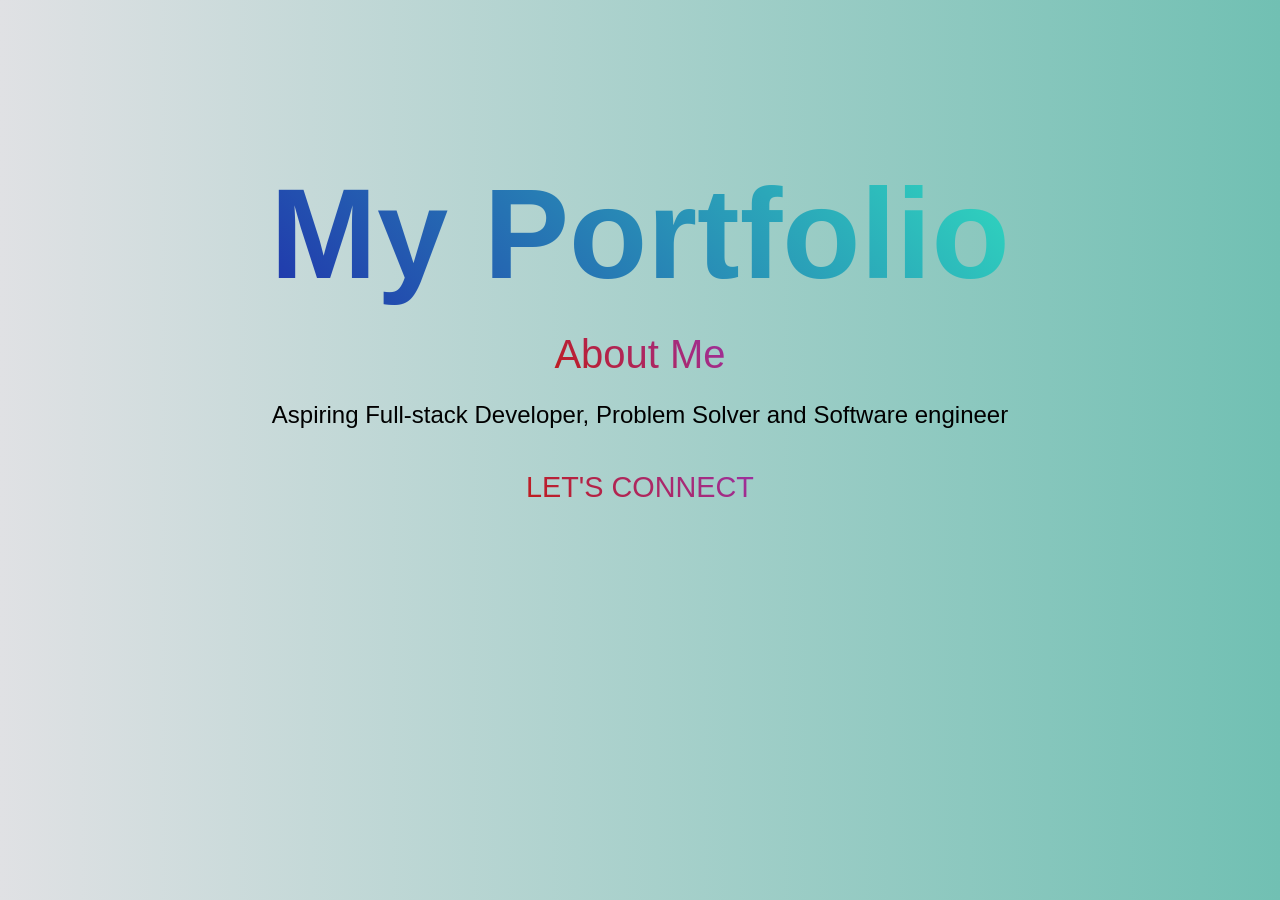
<file: index.html>
<!DOCTYPE html>
<html lang="en">

<head>
    <meta charset="UTF-8">
    <meta name="viewport" content="width=device-width, initial-scale=1.0">
    <title>MY PORTFOLIO</title>
    <link rel="stylesheet" href="style.css">
</head>

<body>
    <section class="front-view">
        <h1 class="port-text">My Portfolio</h1>
        <a href="about.html" class="about">About Me </a>
        <p class="myself">Aspiring Full-stack Developer, Problem Solver and
            Software engineer
        </p>
        <p><a href="connect.html" class="about0">LET'S CONNECT</a></p>
    </section>
</body>

</html>
</file>
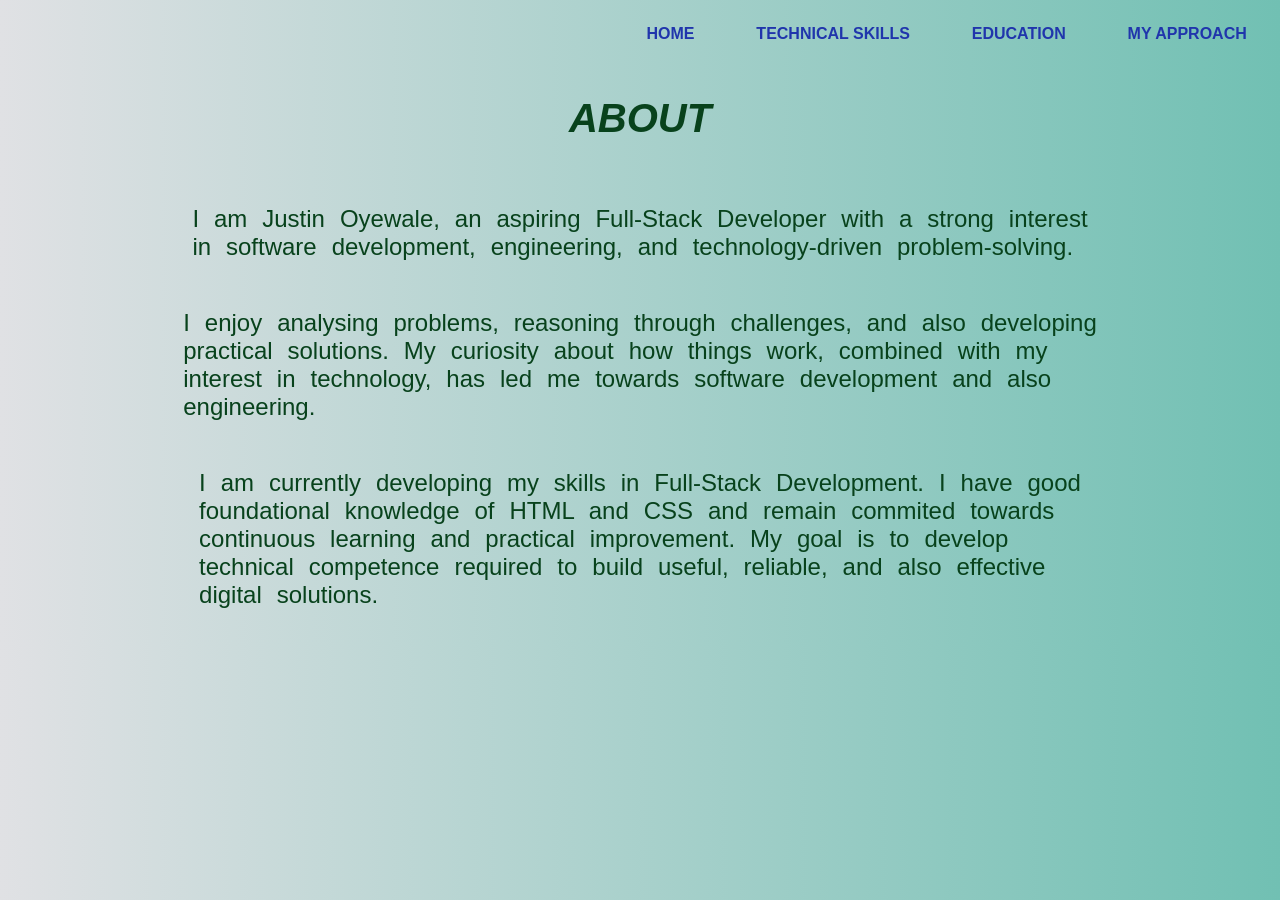
<file: about.html>
<!DOCTYPE html>
<html lang="en">

<head>
    <meta charset="UTF-8">
    <meta name="viewport" content="width=device-width, initial-scale=1.0">
    <title>MY PORTFOLIO</title>
    <link rel="stylesheet" href="style.css">
    <!-- <style>
        body {
    background: linear-gradient(90deg, #fff, rgb(0, 255, 234));
} -->
    </style>
</head>

<body>
    <nav class="second-page-top-right-bar">
        <div><a href="index.html">HOME</a></div>
        <div><a href="skills.html">TECHNICAL SKILLS</a></div>
        <div><a href="education.html">EDUCATION</a></div>
        <div><a href="my-approach.html">MY APPROACH</a></div>
    </nav>
    <section class="Body-of-contents">
        <p class="Sub-head">ABOUT</p>
        <p class="first-paragraph">
            I am Justin Oyewale, an aspiring Full-Stack Developer with a strong interest<br> in software development,
            engineering, and technology-driven problem-solving.
        </p>
        <p class="second-paragraph">
            I enjoy analysing problems, reasoning through challenges, and also developing <br>practical solutions. My
            curiosity
            about how things work, combined with my<br>  interest in technology, has led me towards software development
            and also<br> engineering.
        </p>
        <p class="third-paragraph">
            I am currently developing my skills in Full-Stack Development. I have  good <br> foundational knowledge of HTML
            and CSS
            and remain commited towards <br> continuous learning and practical improvement. My goal is to  develop <br>
            technical
            competence required to build useful, reliable, and also effective<br> digital solutions.
        </p>
    </section>

</body>

</html>
</file>
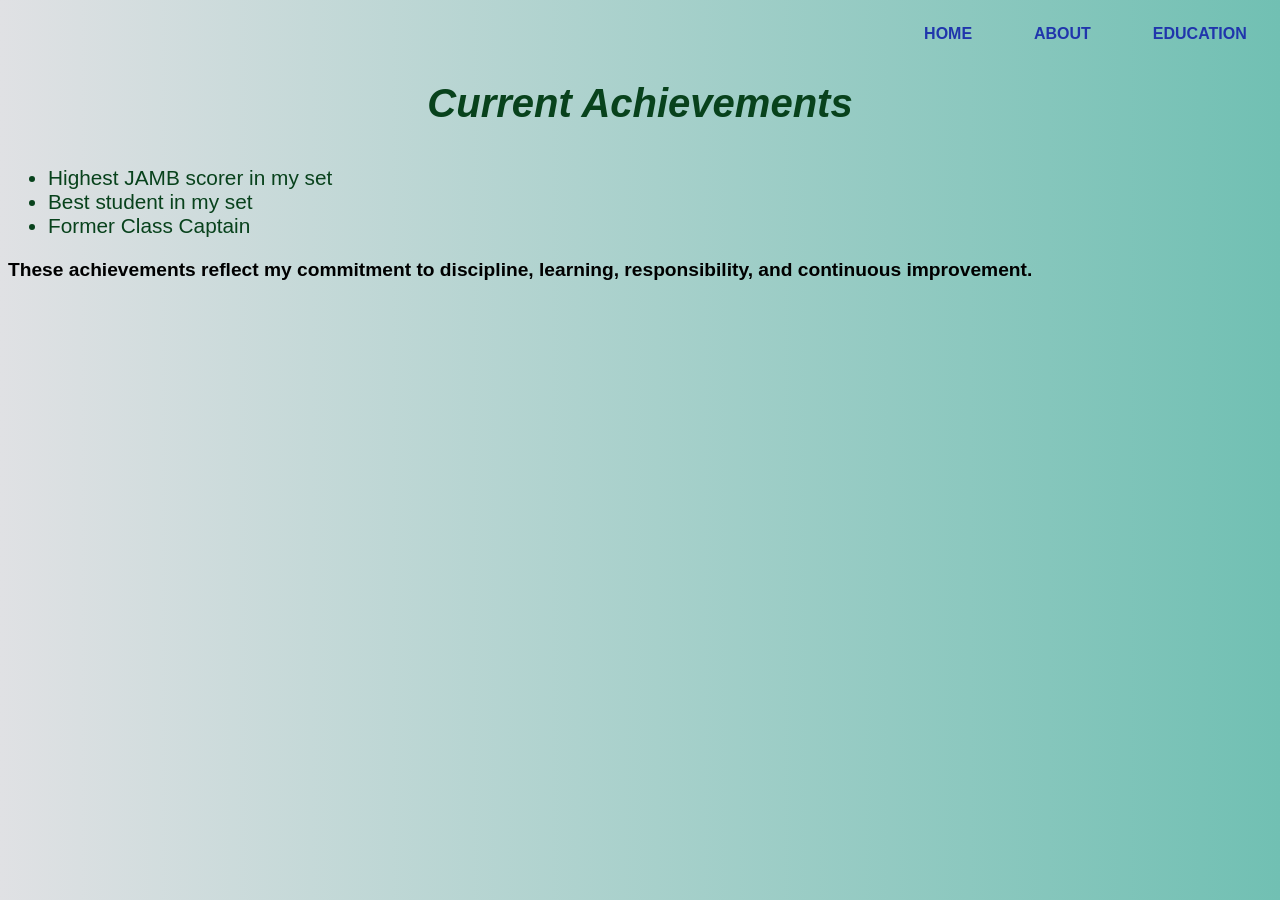
<file: achievement.html>
<!DOCTYPE html>
<html lang="en">

<head>
    <meta charset="UTF-8">
    <meta name="viewport" content="width=device-width, initial-scale=1.0">
    <title>MY PORTFOLIO</title>
    <link rel="stylesheet" href="style.css">
</head>

<body>
    <nav class="achievements-page-top-right-bar">
        <div><a href="index.html">HOME</a></div>
        <div><a href="about.html">ABOUT</a></div>
        <div><a href="education.html">EDUCATION</a></div>
    </nav>
    <p class="achievement">Current Achievements</p>
    <section class="achievement-status">
        <ul>
            <li>Highest JAMB scorer in my set</li>
            <li>Best student in my set</li>
            <li>Former Class Captain</li>
        </ul>
        <p class="achievement-info">
            These achievements reflect my commitment to discipline, learning, responsibility, and
            continuous improvement.
        </p>
    </section>
</body>

</html>
</file>
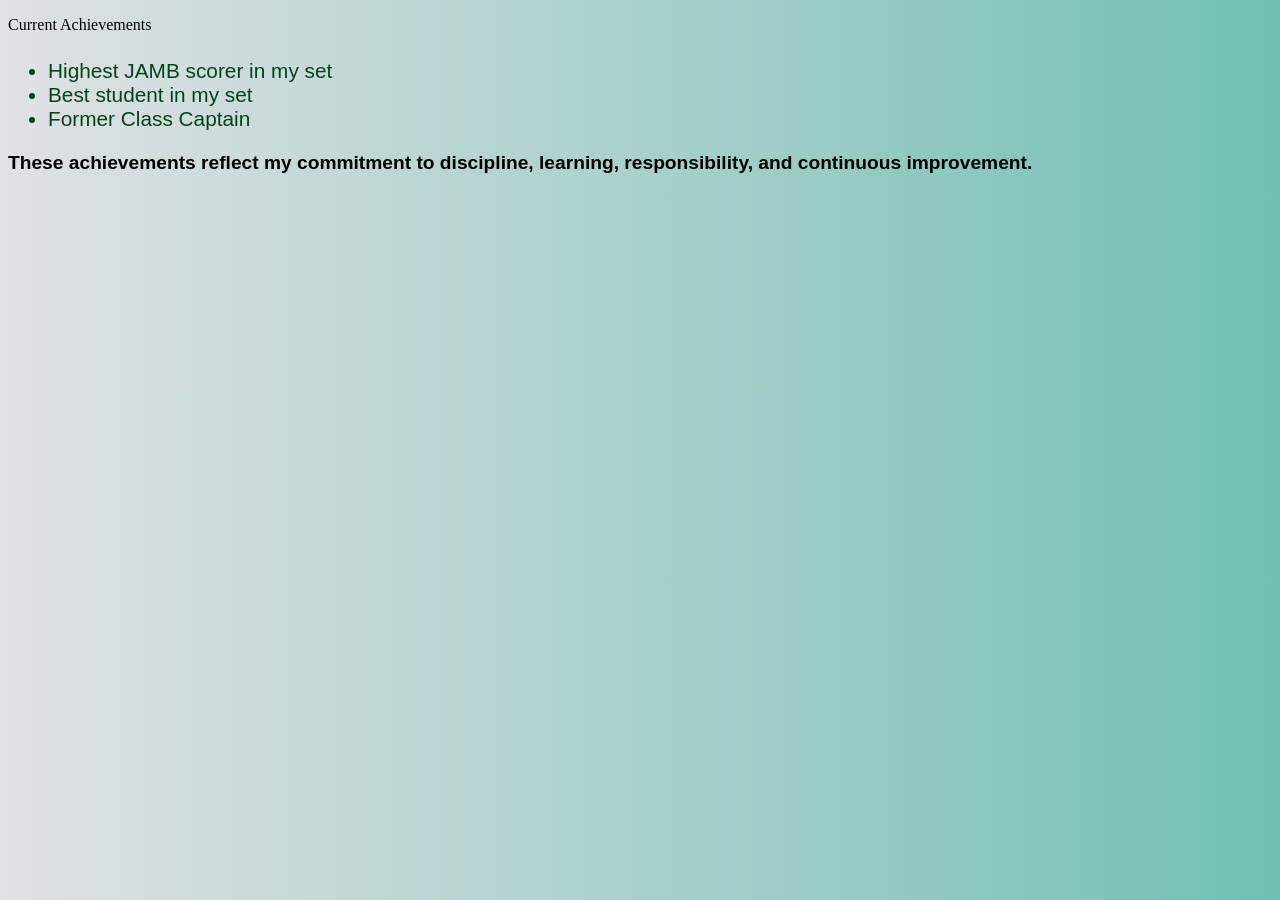
<file: achievements.html>
<!DOCTYPE html>
<html lang="en">

<head>
    <meta charset="UTF-8">
    <meta name="viewport" content="width=device-width, initial-scale=1.0">
    <title>Document</title>
    <link rel="stylesheet" href="style.css">
</head>

<body>
    <p class="achievements">Current Achievements</p>
    <section class="achievement-status">
        <ul>
            <li>Highest JAMB scorer in my set</li>
            <li>Best student in my set</li>
            <li>Former Class Captain</li>
        </ul>
        <p class="achievement-info">
            These achievements reflect my commitment to discipline, learning, responsibility, and
            continuous improvement.
        </p>
    </section>
</body>

</html>
</file>
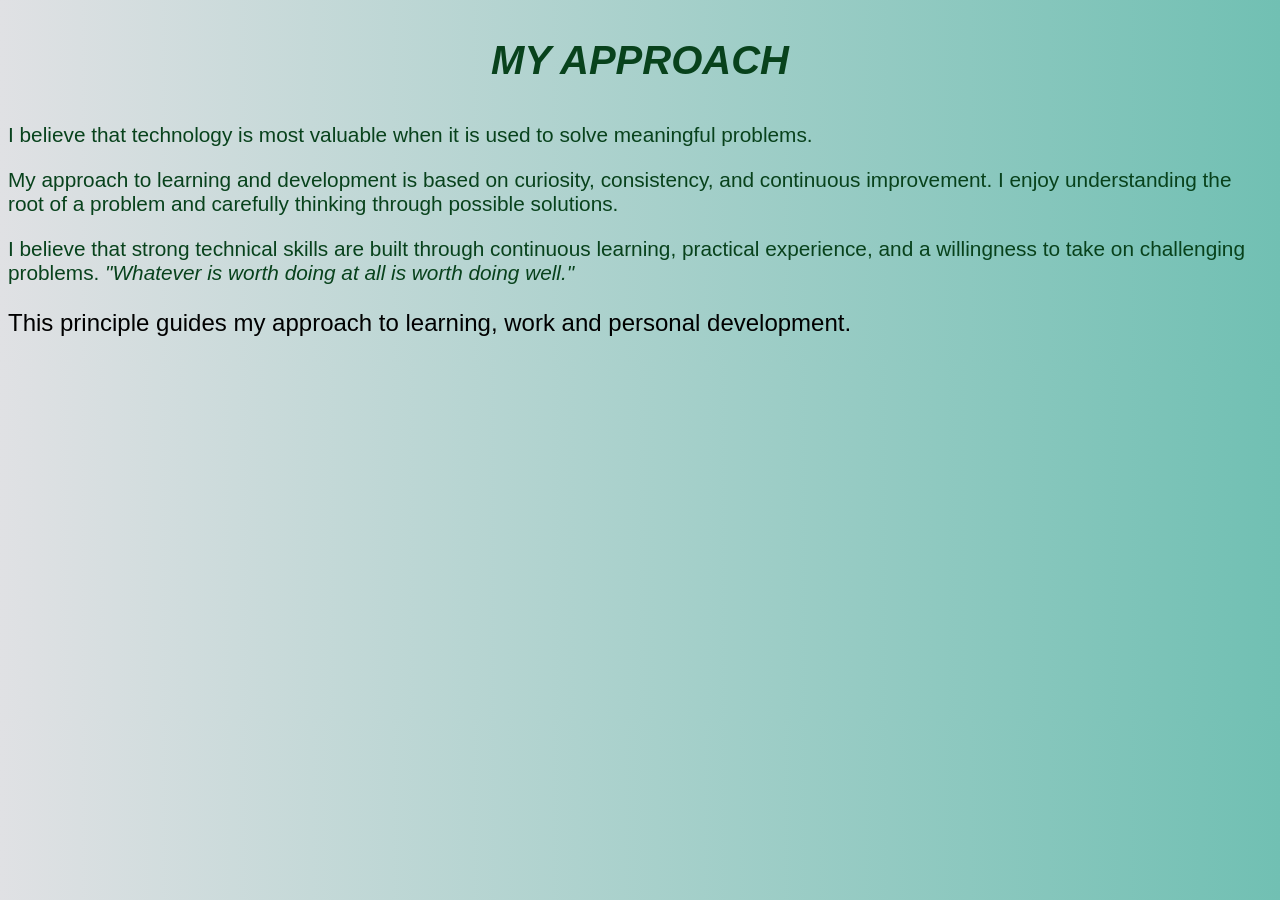
<file: approach.html>
<!DOCTYPE html>
<html lang="en">
<head>
    <meta charset="UTF-8">
    <meta name="viewport" content="width=device-width, initial-scale=1.0">
    <title>Document</title>
    <link rel="stylesheet" href="style.css">
</head>
<body>
    <p class="approach-status">
        MY APPROACH
    </p>
    <section class="approach-section">
        <p>
            I believe that technology is most valuable when it is used to solve meaningful problems.
        </p>
        <p>
            My approach to learning and development is based on curiosity, consistency, and
            continuous improvement. I enjoy understanding the root of a problem and carefully 
            thinking through possible solutions.
        </p>
        <p>
            I believe that strong technical skills are built through continuous learning,
            practical experience, and a willingness to take on challenging problems. <i>"Whatever
                is worth doing at all is worth doing well."</i>
        </p>
        <p class="approach-info">
            This principle guides my approach to learning, work and personal development.
        </p>
    </section>
</body>
</html>
</file>
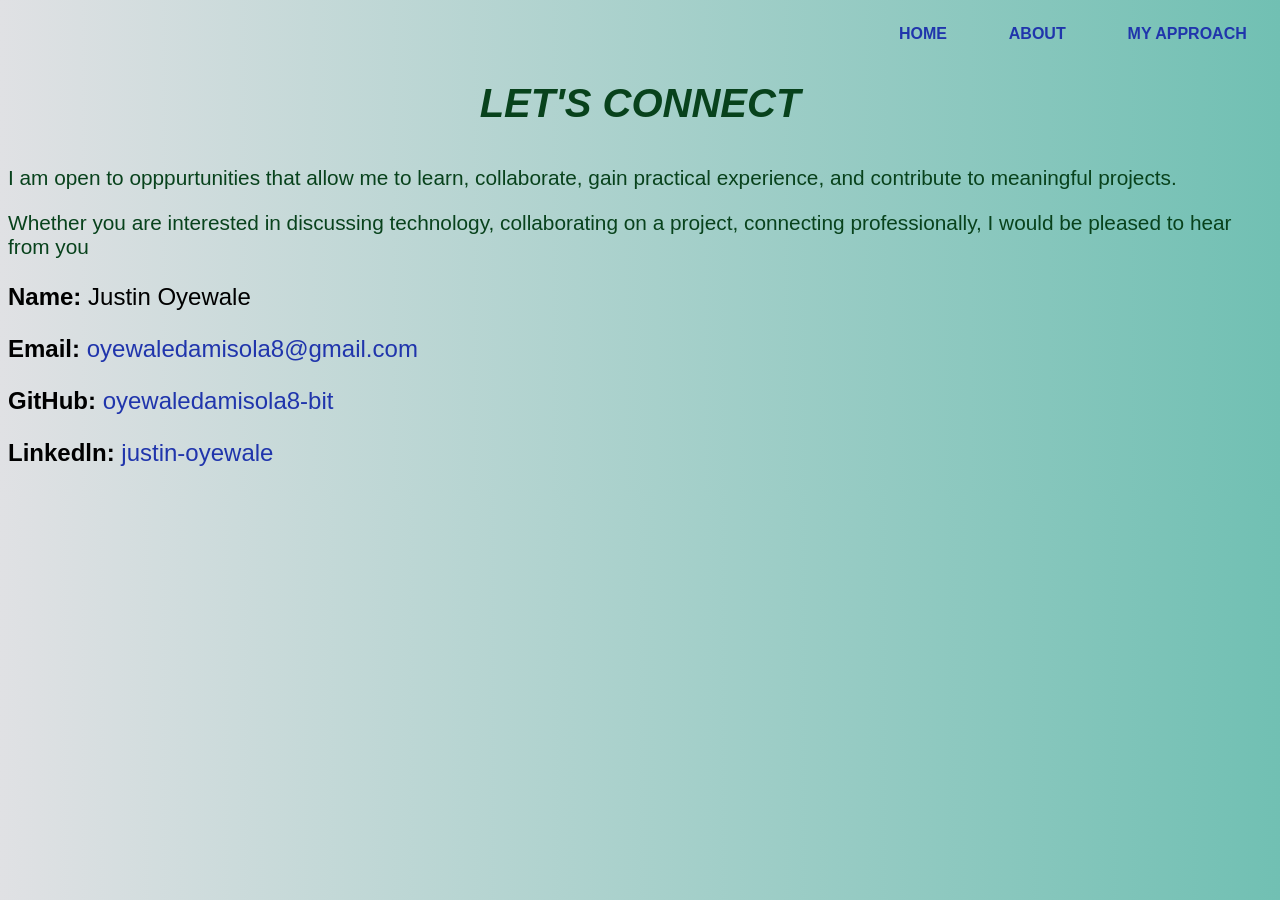
<file: connect.html>
<!DOCTYPE html>
<html lang="en">

<head>
    <meta charset="UTF-8">
    <meta name="viewport" content="width=device-width, initial-scale=1.0">
    <title>MY PORTFOLIO</title>
    <link rel="stylesheet" href="style.css">
</head>

<body>
    <nav class="achievements-page-top-right-bar">
        <div><a href="index.html">HOME</a></div>
        <div><a href="about.html">ABOUT</a></div>
        <div><a href="my-approach.html">MY APPROACH</a></div>
    </nav>
    <p class="connect-status">
        LET'S CONNECT
    </p>
    <section class="connect-section">
        <p>I am open to opppurtunities that allow me to learn, collaborate, gain
            practical experience, and contribute to meaningful projects.
        </p>
        <p>
            Whether you are interested in discussing technology, collaborating on
            a project, connecting professionally, I would be pleased to hear from you
        </p>
        <div class="connect-info">
        <p><b>Name:</b> Justin Oyewale</p>
        <p><b>Email:</b> <a target="_blank" href="https://mail.google.com/mail/u/0/#inbox">
            oyewaledamisola8@gmail.com</a> </p>
        <p><b>GitHub:</b> <a target="_blank" href="https://github.com/oyewaledamisola8-bit">
                oyewaledamisola8-bit </a>
        </p>
        <p><b>Linkedln:</b><a target="_blank" href="https://www.linkedin.com/in/justin-oyewale-9a55a142b/">
                justin-oyewale</a> </p>
        </div>
    </section>
</body>

</html>
</file>
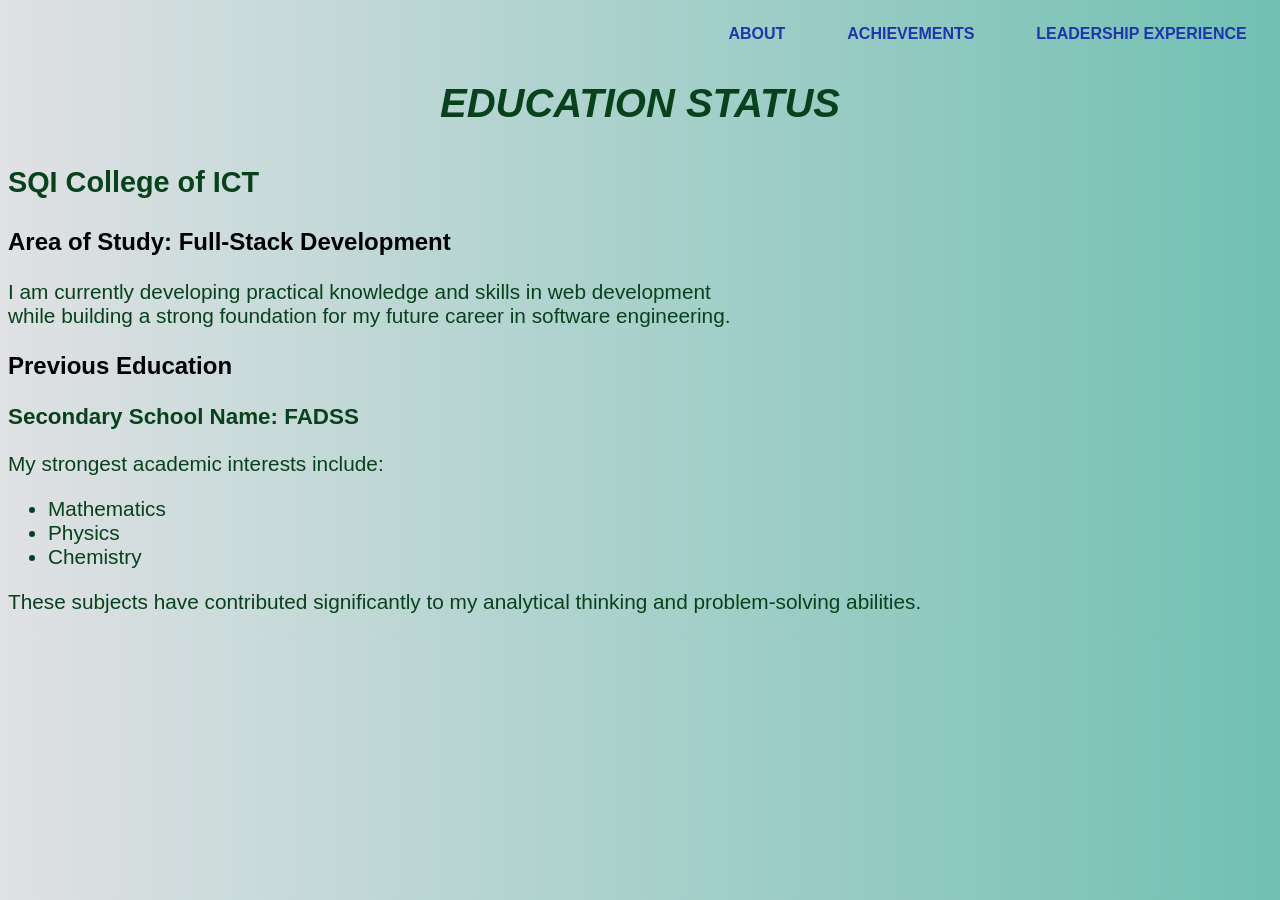
<file: education.html>
<!DOCTYPE html>
<html lang="en">
<head>
    <meta charset="UTF-8">
    <meta name="viewport" content="width=device-width, initial-scale=1.0">
    <title>MY PORTFOLIO</title>
    <link rel="stylesheet" href="style.css">
</head>
<body>
    <nav class="education-page-top-right-bar">
        <div><a href="about.html">ABOUT</a></div>
        <div><a href="achievement.html">ACHIEVEMENTS</a></div>
        <div><a href="leadership.html">LEADERSHIP EXPERIENCE</a></div>
    </nav>
    <p class="education-status">EDUCATION STATUS</p>
    <section class="education-section">
        <p class="college">SQI College of ICT</p>
        <P class="education-area">Area of Study: Full-Stack Development</P>
        <p>I am currently developing practical knowledge and skills in web development <br> 
            while building a strong foundation for my future career in software engineering.
        </p> 
        <p class="prev">Previous Education</p>
        <p class="secondary">Secondary School Name: FADSS</p>
        <p>My strongest academic interests include:</p>
        <ul>
            <li>Mathematics</li>
            <li>Physics</li>
            <li>Chemistry</li>
        </ul>
        <p>These subjects have contributed significantly to my analytical thinking and 
            problem-solving abilities.
        </p>
    </section>
</body>
</html>
</file>
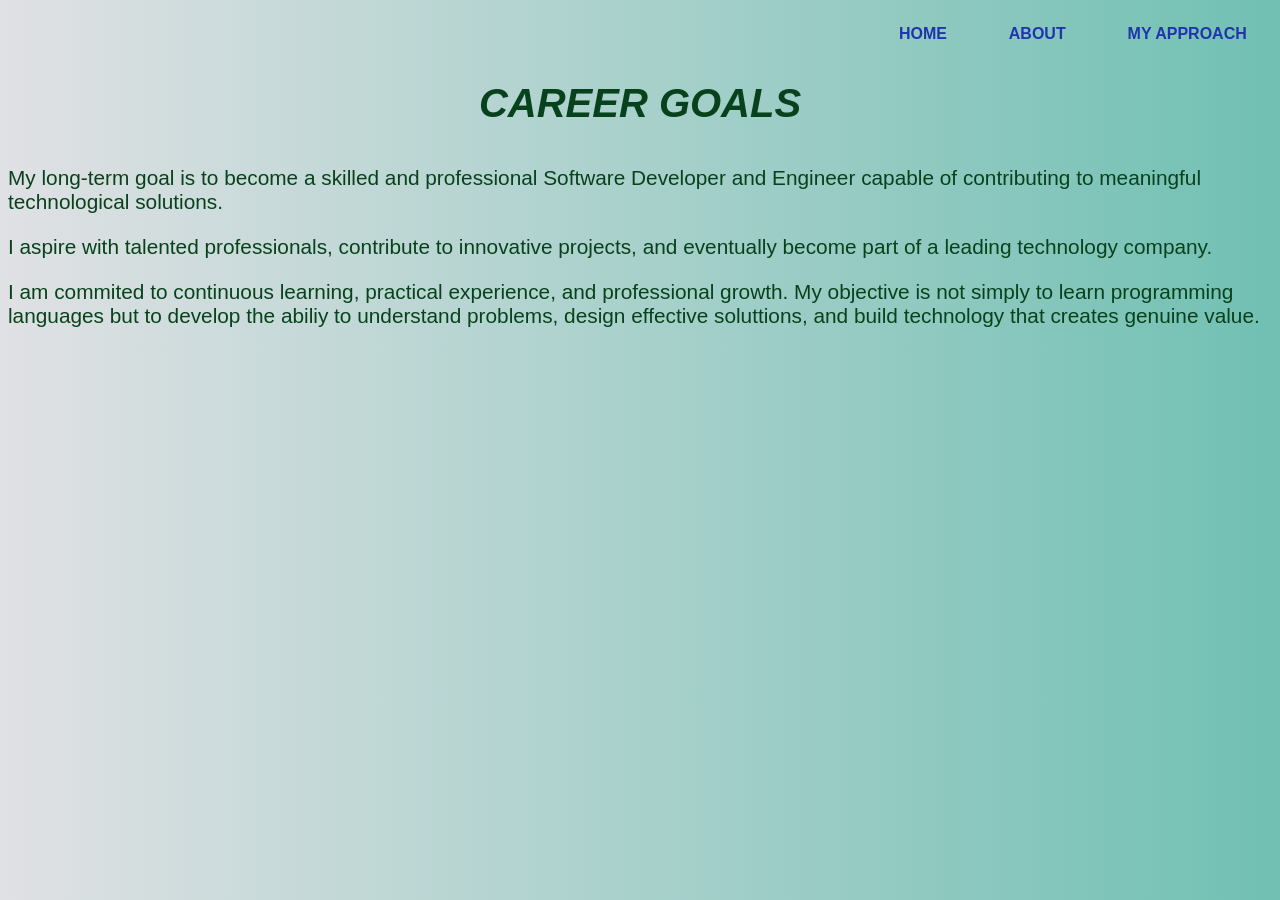
<file: goal.html>
<!DOCTYPE html>
<html lang="en">
<head>
    <meta charset="UTF-8">
    <meta name="viewport" content="width=device-width, initial-scale=1.0">
    <title>MY PORTFOLIO</title>
    <link rel="stylesheet" href="style.css">
</head>
<body>
    <nav class="achievements-page-top-right-bar">
        <div><a href="index.html">HOME</a></div>
        <div><a href="about.html">ABOUT</a></div>
        <div><a href="my-approach.html">MY APPROACH</a></div>
    </nav>
    <p class="goal-info">CAREER GOALS</p>
    <section class="goals-section">
        <p>
            My long-term goal is to become a skilled and professional Software Developer and
            Engineer capable of contributing to meaningful technological solutions.
        </p>
        <p>
            I aspire with talented professionals, contribute to innovative projects, and
            eventually become part of a leading technology company.
        </p>
        <p>
            I am commited to continuous learning, practical experience, and professional
            growth. My objective is not simply to learn programming languages but to develop
            the abiliy to understand problems, design effective soluttions, and build 
            technology that creates genuine value.
        </p>
    </section>
</body>
</html>
</file>
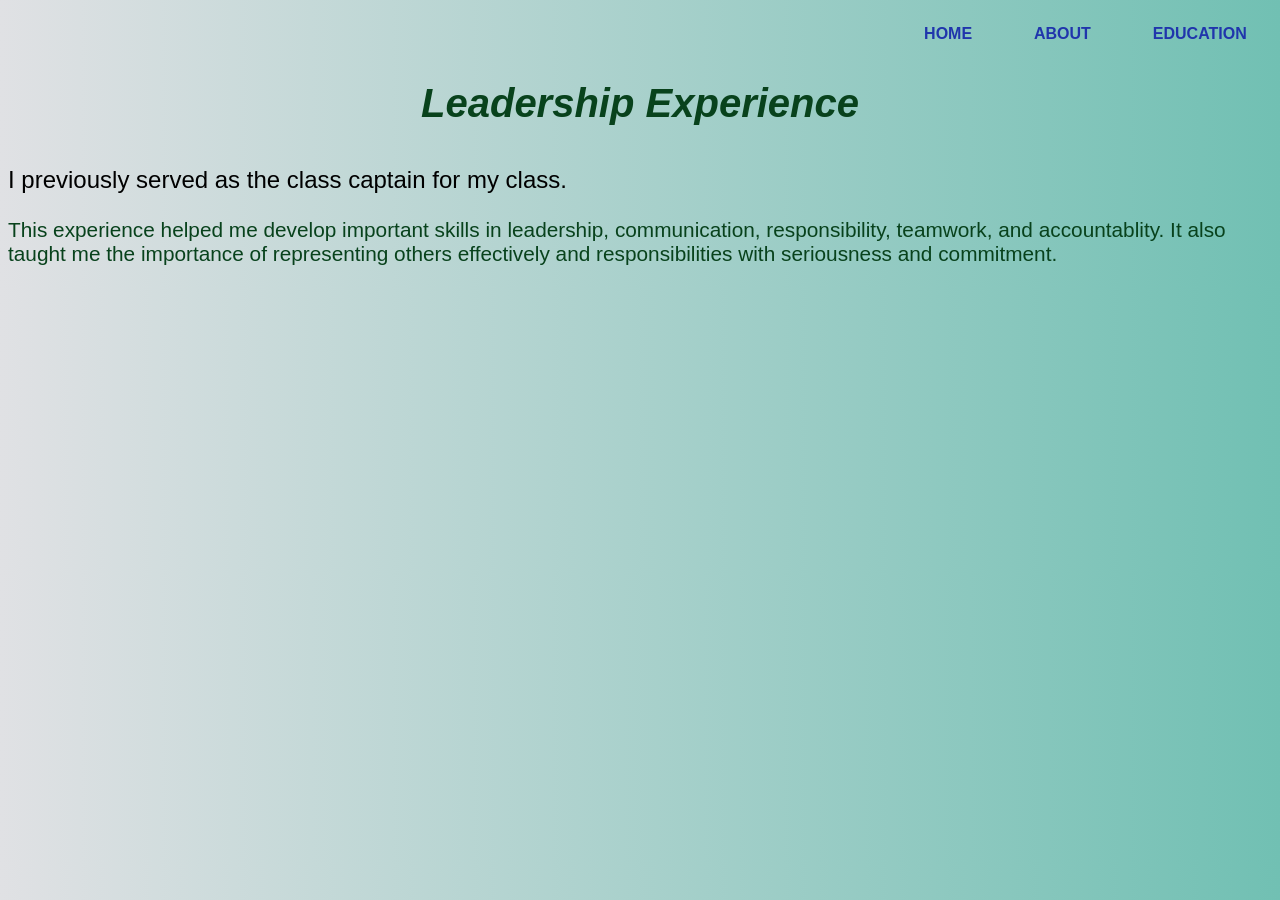
<file: leadership.html>
<!DOCTYPE html>
<html lang="en">
<head>
    <meta charset="UTF-8">
    <meta name="viewport" content="width=device-width, initial-scale=1.0">
    <title>MY PORTFOLIO</title>
    <link rel="stylesheet" href="style.css">
</head>
<body>
    <nav class="achievements-page-top-right-bar">
        <div><a href="index.html">HOME</a></div>
        <div><a href="about.html">ABOUT</a></div>
        <div><a href="education.html">EDUCATION</a></div>
    </nav>
    <p class="leadership-status">Leadership Experience</p>
    <section class="leadership-section">
        <p class="leadership-info">I previously served as the class captain for my class.</p>
        <p>
            This experience helped me develop important skills in leadership, communication,
            responsibility, teamwork, and accountablity. It also taught me the importance of
            representing others effectively and responsibilities with seriousness and commitment.
        </p>
    </section>
</body>
</html>
</file>
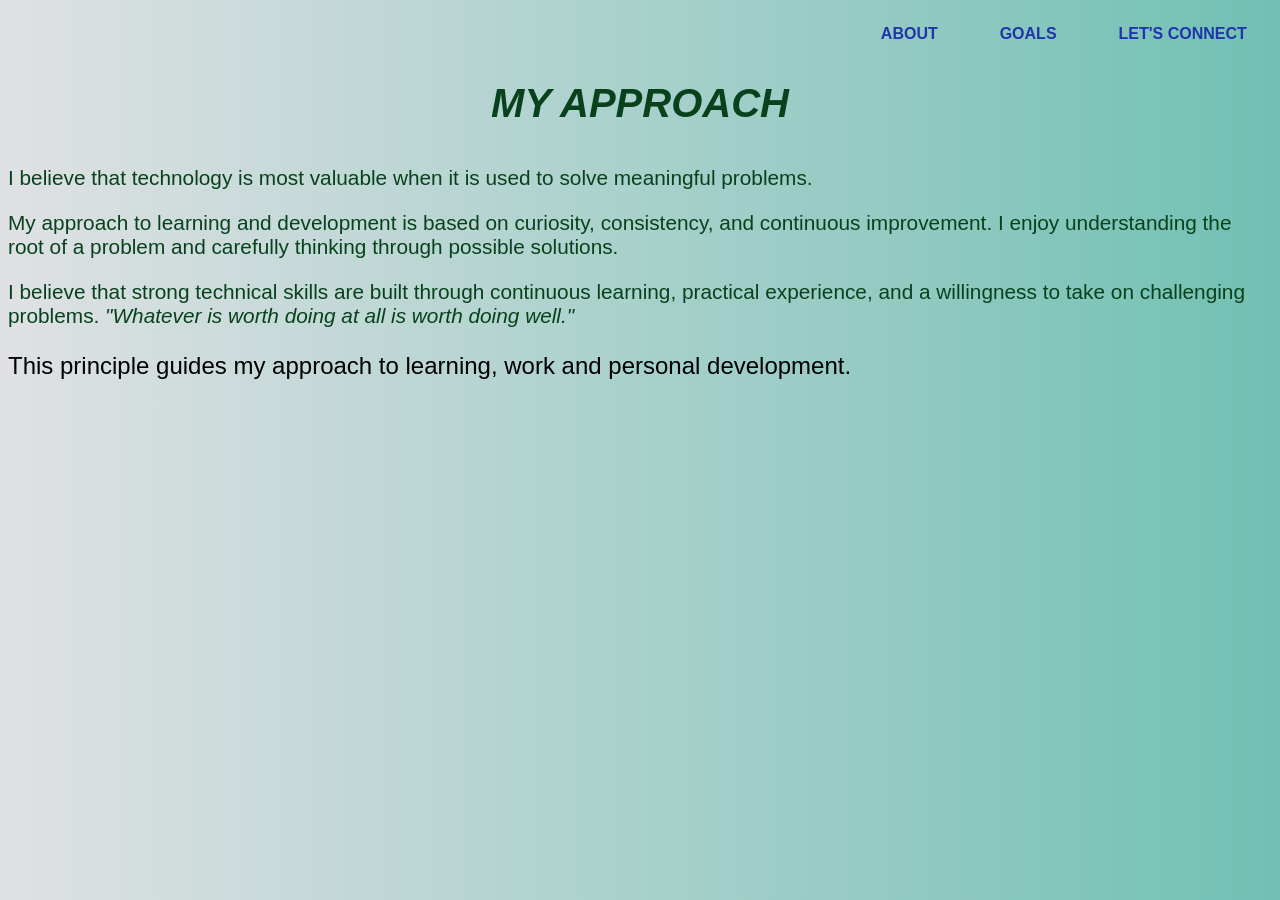
<file: my-approach.html>
<!DOCTYPE html>
<html lang="en">
<head>
    <meta charset="UTF-8">
    <meta name="viewport" content="width=device-width, initial-scale=1.0">
    <title>MY PORTFOLIO</title>
    <link rel="stylesheet" href="style.css">
</head>
<body>
    <nav class="achievements-page-top-right-bar">
        <div><a href="about.html">ABOUT</a></div>
        <div><a href="goal.html">GOALS</a></div>
        <div><a href="connect.html">LET'S CONNECT</a></div>
    </nav>
    <p class="approach-status">
        MY APPROACH
    </p>
    <section class="approach-section">
        <p>
            I believe that technology is most valuable when it is used to solve meaningful problems.
        </p>
        <p>
            My approach to learning and development is based on curiosity, consistency, and
            continuous improvement. I enjoy understanding the root of a problem and carefully 
            thinking through possible solutions.
        </p>
        <p>
            I believe that strong technical skills are built through continuous learning,
            practical experience, and a willingness to take on challenging problems. <i>"Whatever
                is worth doing at all is worth doing well."</i>
        </p>
        <p class="approach-info">
            This principle guides my approach to learning, work and personal development.
        </p>
    </section>
</body>
</html>
</file>
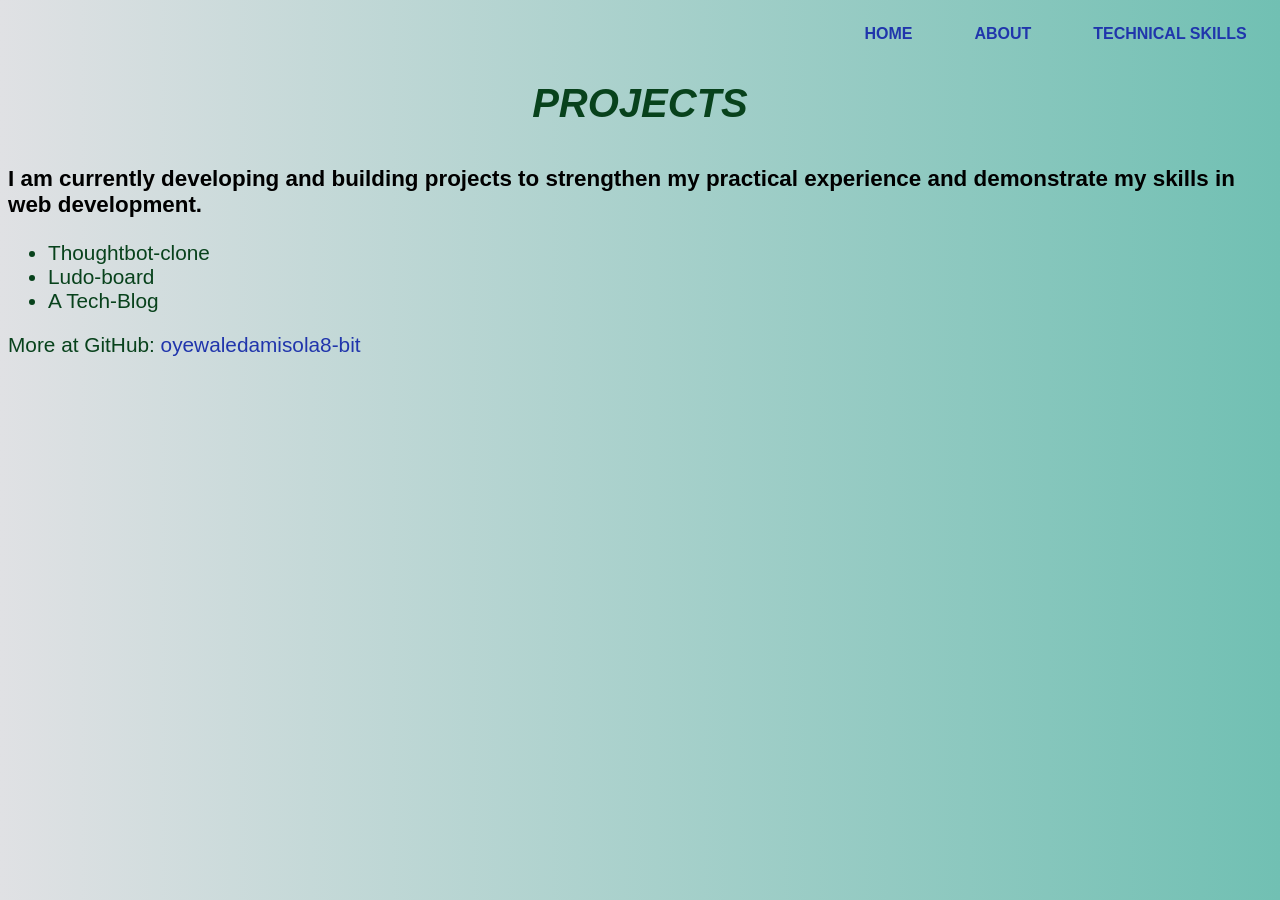
<file: project.html>
<!DOCTYPE html>
<html lang="en">

<head>
    <meta charset="UTF-8">
    <meta name="viewport" content="width=device-width, initial-scale=1.0">
    <title>MY PORTFOLIO</title>
    <link rel="stylesheet" href="style.css">
</head>

<body>
    <nav class="achievements-page-top-right-bar">
        <div><a href="index.html">HOME</a></div>
        <div><a href="about.html">ABOUT</a></div>
        <div><a href="skills.html">TECHNICAL SKILLS</a></div>
    </nav>
    <p class="project-info">
        PROJECTS
    </p>
    <section class="project-section">
        <p class="project-status">
            I am currently developing and building projects to strengthen my practical experience and demonstrate my
            skills in web development.
        </p>
        <ul>
            <li>Thoughtbot-clone</li>
            <li>Ludo-board</li>
            <li>A Tech-Blog</li>
        </ul>
        <p>More at GitHub:  <a target="_blank" href="https://github.com/oyewaledamisola8-bit">
                oyewaledamisola8-bit </a></p>
    </section>
</body>

</html>
</file>
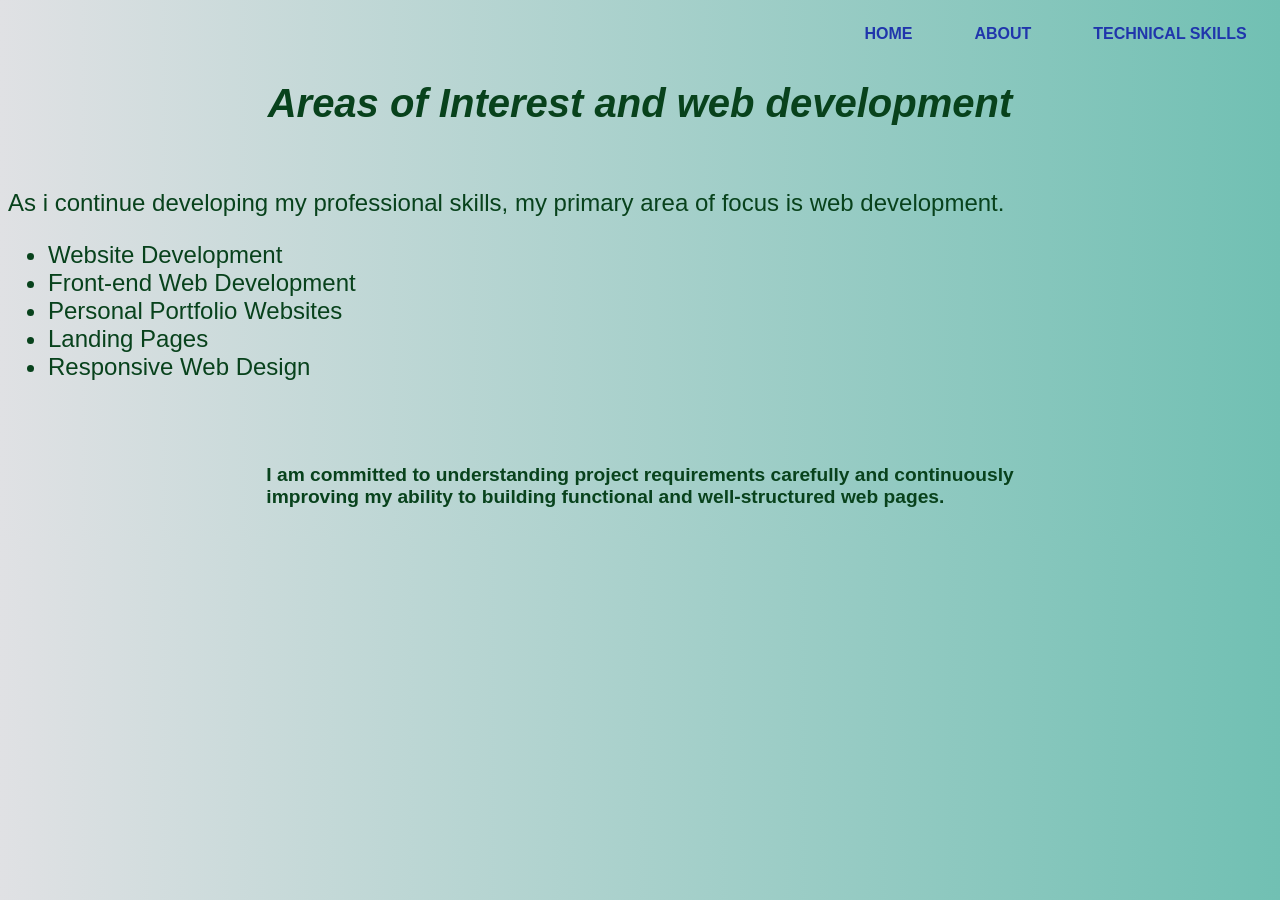
<file: services.html>
<!DOCTYPE html>
<html lang="en">
<link rel="stylesheet" href="style.css">
<head>
    <meta charset="UTF-8">
    <meta name="viewport" content="width=device-width, initial-scale=1.0">
    <title>MY PORTFOLIO</title>
    <style>
        body {
            background: linear-gradient(90deg, #e0e1e4, #71c0b3);
        }
    </style>
    <link rel="stylesheet" href="style.css">
</head>

<body>
    <nav class="service-page-top-right-bar">
        <div><a href="index.html">HOME</a></div>
        <div><a href="about.html">ABOUT</a></div>
        <div><a href="skills.html">TECHNICAL SKILLS</a></div>
    </nav>
    <p class="services-area"> Areas of Interest and web development</p>
    <section class="services-objectives">
         As i continue developing my professional skills, my primary area of focus is web development.
        <ul>
            <li>Website Development</li>
            <li>Front-end Web Development</li>
            <li>Personal Portfolio Websites</li>
            <li>Landing Pages</li>
            <li>Responsive Web Design</li>
        </ul>
    </section>
    <section class="services-paragraph">
        <p>
            I am committed to understanding project requirements carefully and continuously <br>
            improving my ability to building functional and well-structured web pages.
        </p>
    </section>
</body>

</html>
</file>
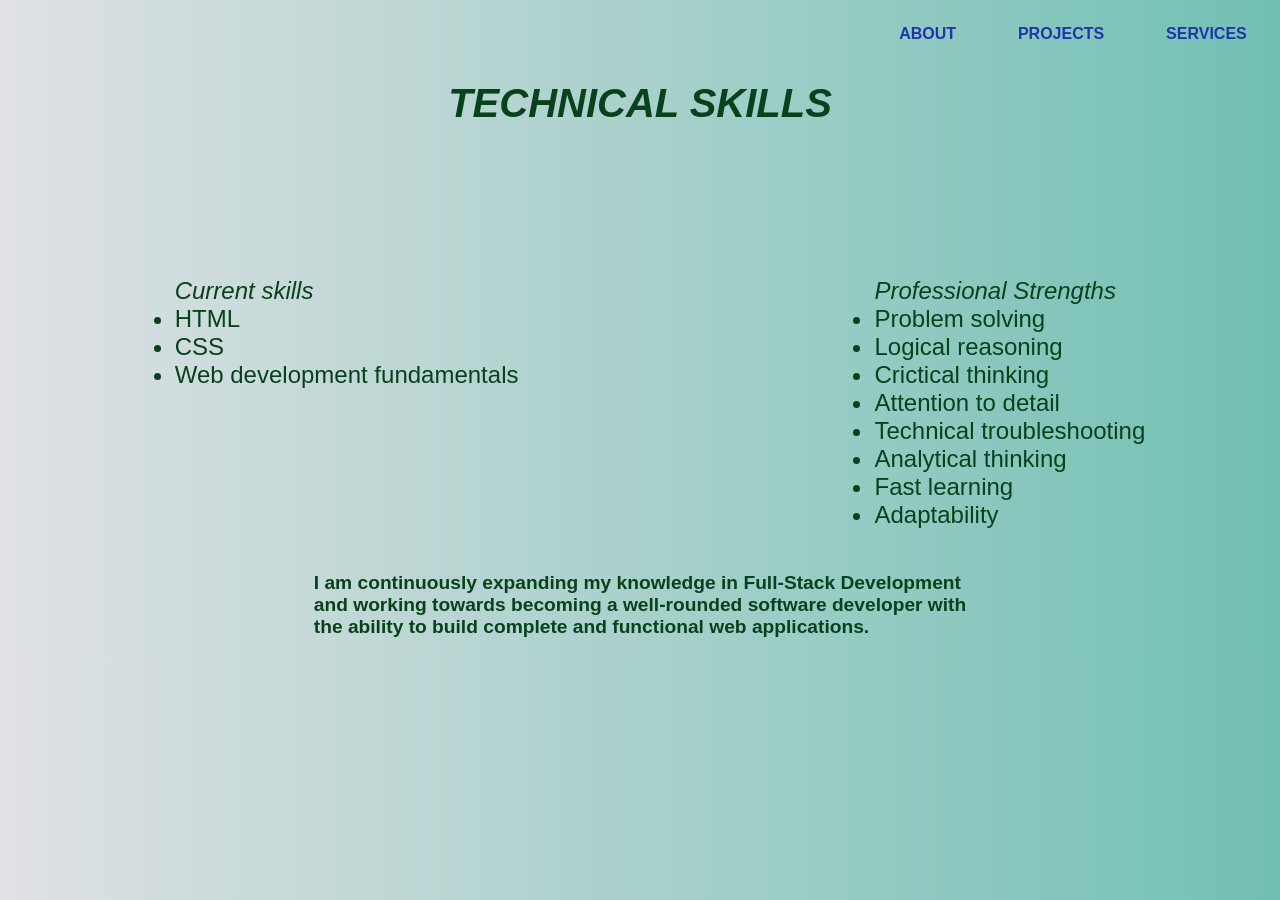
<file: skills.html>
<!DOCTYPE html>
<html lang="en">

<head>
    <meta charset="UTF-8">
    <meta name="viewport" content="width=device-width, initial-scale=1.0">
    <title>MY PORTFOLIO</title>
    <link rel="stylesheet" href="style.css">
</head>

<body>
    <nav class="top-right-skills-bar">
        <div><a href="about.html">ABOUT</a></div>
        <div><a href="project.html">PROJECTS</a></div>
        <div><a href="services.html">SERVICES</a></div>
    </nav>
      <p class="skills-head">TECHNICAL SKILLS</p>
    <section class="skills-section">
        <ul>
            <li class="skills">Current skills</li>
            <li>HTML</li>
            <li>CSS</li>
            <li>Web development fundamentals</li>
        </ul>

        <ul>
            <li class="Strengths">Professional Strengths</li>
            <li>Problem solving</li>
            <li>Logical reasoning</li>
            <li>Crictical thinking</li>
            <li>Attention to detail</li>
            <li>Technical troubleshooting</li>
            <li>Analytical thinking</li>
            <li>Fast learning</li>
            <li>Adaptability</li>
        </ul>
    </section>
    <section class="info">
        <p class="skills-info">I am continuously expanding my knowledge in Full-Stack Development <br>and working
            towards
            becoming a well-rounded software developer with <br> the ability to build complete and functional web
            applications.
        </p>
    </section>

</body>

</html>
</file>
<file: style.css>
/* front page */
 body {
     background: linear-gradient(90deg, blue, #fff, rgb(0, 255, 234));
 }

 .port-text {
     font-family: Arial, Helvetica, sans-serif;
     font-size: 8rem;
     background: linear-gradient(45deg, #2035ac, #30dbbf);
     background-clip: text;
     -webkit-background-clip: text;
     color: transparent;
     display: flex;
     flex-direction: column;
     align-items: center;
     margin-top: 12%;
     margin-bottom: 1%;
     justify-content: center;

 }

 .about {
     font-family: 'Trebuchet MS', 'Lucida Sans Unicode', 'Lucida Grande', 'Lucida Sans', Arial, sans-serif;
     font-size: 2.5rem;
     background: linear-gradient(45deg, rgb(192, 28, 28), rgb(156, 48, 160));
     background-clip: text;
     -webkit-background-clip: text;
     color: transparent;
     margin-top: 1%;
     display: flex;
     flex-direction: column;
     align-items: center;
 }

 a.about {
     text-decoration: none;
 }

 a.about:hover {
     background: linear-gradient(45deg, rgb(92, 42, 42), rgb(48, 65, 112));
     background-clip: text;
     -webkit-background-clip: text;
     color: transparent;
 }

 .about0 {
     font-family: 'Trebuchet MS', 'Lucida Sans Unicode', 'Lucida Grande', 'Lucida Sans', Arial, sans-serif;
     font-size: 1.8rem;
     background: linear-gradient(45deg, rgb(192, 28, 28), rgb(156, 48, 160));
     background-clip: text;
     -webkit-background-clip: text;
     color: transparent;
     margin-top: 1%;
     display: flex;
     flex-direction: column;
     align-items: center;
 }

 a.about0 {
     text-decoration: none;
 }

 a.about0:hover {
     background: linear-gradient(45deg, rgb(92, 42, 42), rgb(48, 65, 112));
     background-clip: text;
     -webkit-background-clip: text;
     color: transparent;
 }


 .myself {
     font-family: 'Gill Sans', 'Gill Sans MT', Calibri, 'Trebuchet MS', sans-serif;
     font-size: 1.5rem;
 }

 /* front page items */
 .front-view {
     display: flex;
     flex-direction: column;
     align-items: center;
     justify-content: center;
 }

 /* Head of first page */

 /* Second page/about page */
 .second-page-top-right-bar {
     display: flex;
     flex-direction: row;
     gap: 5%;
     justify-content: right;
     text-align: flex-start;
     margin-top: 2%;
     padding-right: 2%;

 }

 .second-page-top-right-bar a {
     text-decoration: none;
     color: #2035ac;
     font-weight: 600;
     font-family: 'Trebuchet MS', 'Lucida Sans Unicode', 'Lucida Grande', 'Lucida Sans', Arial, sans-serif;
 }

 .second-page-top-right-bar a:hover {
     box-shadow: 0 0 4px;
     text-shadow: 0 1px #fff;
 }

 .Sub-head {
     font-size: 2.5rem;
     font-weight: 600;
     font-style: italic;
 }

 .Body-of-contents {
     display: flex;
     flex-direction: column;
     font-family: 'Trebuchet MS', 'Lucida Sans Unicode', 'Lucida Grande', 'Lucida Sans', Arial, sans-serif;
     color: rgb(8, 66, 28);
     justify-content: center;
     font-size: 1.5rem;
     margin-top: 1%;
     align-items: center;
     word-spacing: 0.5cap;
 }

 body {
     background: linear-gradient(90deg, #e0e1e4, #71c0b3);
 }

 /* Skills info page */
 .skills-section {
     color: rgb(8, 66, 28);
     display: flex;
     flex-direction: row;
     gap: 25%;
     justify-content: center;
     margin-top: 10%;
     margin-bottom: 1%;
     font-size: 1.5rem;
     font-family: Arial, Helvetica, sans-serif;
 }

 .skills-info {
     color: rgb(8, 66, 28);
     font-weight: 700;
     display: flex;
     margin-top: 10;
     padding-top: 0;
     font-family: 'Trebuchet MS', 'Lucida Sans Unicode', 'Lucida Grande', 'Lucida Sans', Arial, sans-serif;
     font-size: 1.2rem;
     justify-content: center;
 }

 .top-right-skills-bar {
     display: flex;
     flex-direction: row;
     gap: 5%;
     justify-content: right;
     padding-right: 2%;
     margin-top: 2%;
 }

 .top-right-skills-bar a {
     text-decoration: none;
     color: #2035ac;
     font-weight: 600;
     font-family: 'Trebuchet MS', 'Lucida Sans Unicode', 'Lucida Grande', 'Lucida Sans', Arial, sans-serif;
 }

 .top-right-skills-bar a:hover {
     box-shadow: 0 0 4px;
     text-shadow: 0 1px #fff;
 }

 .skills-head {
     margin-top: 3%;
     justify-content: center;
     text-align: center;
     font-size: 2.5rem;
     font-weight: 600;
     font-family: 'Trebuchet MS', 'Lucida Sans Unicode', 'Lucida Grande', 'Lucida Sans', Arial, sans-serif;
     font-style: italic;
     color: rgb(8, 66, 28);
 }

 .skills {
     list-style: none;
     font-family: 'Franklin Gothic Medium', 'Arial Narrow', Arial, sans-serif;
     font-style: italic;
     font-size: 1.5rem;
 }

 .Strengths {
     list-style: none;
     font-family: 'Franklin Gothic Medium', 'Arial Narrow', Arial, sans-serif;
     font-style: italic;
     font-size: 1.5rem;
 }

 /* Services-Page */
 body {
     background: linear-gradient(90deg, #e0e1e4, #71c0b3);
 }

 .service-page-top-right-bar {
     display: flex;
     flex-direction: row;
     gap: 5%;
     margin-top: 2%;
     padding-right: 2%;
     justify-content: right;
 }

 .service-page-top-right-bar a {
     font-family: 'Trebuchet MS', 'Lucida Sans Unicode', 'Lucida Grande', 'Lucida Sans', Arial, sans-serif;
     font-weight: 600;
     color: #2035ac;
     text-decoration: none;
 }

 .service-page-top-right-bar a:hover {
     box-shadow: 0 0 4px;
     text-shadow: 0 1px #fff;
 }

 .services-area {
     margin-top: 3%;
     justify-content: center;
     text-align: center;
     font-size: 2.5rem;
     font-weight: 600;
     font-family: 'Trebuchet MS', 'Lucida Sans Unicode', 'Lucida Grande', 'Lucida Sans', Arial, sans-serif;
     font-style: italic;
     color: rgb(8, 66, 28);
 }

 .services-objectives {
     display: block;
     font-family: 'Trebuchet MS', 'Lucida Sans Unicode', 'Lucida Grande', 'Lucida Sans', Arial, sans-serif;
     color: rgb(8, 66, 28);
     justify-content: center;
     font-size: 1.5rem;
     margin-top: 5%;
 }

 .services-info {
     display: flex;
     flex-direction: column;
     justify-content: center;
     list-style: none;
 }

 .services-paragraph {
     display: flex;
     justify-content: center;
     margin-top: 5%;
     color: rgb(8, 66, 28);
     font-weight: 700;
     font-family: 'Trebuchet MS', 'Lucida Sans Unicode', 'Lucida Grande', 'Lucida Sans', Arial, sans-serif;
     font-size: 1.2rem;
 }

 /* Education Page */
 .education-page-top-right-bar {
     display: flex;
     flex-direction: row;
     gap: 5%;
     margin-top: 2%;
     padding-right: 2%;
     justify-content: right;
 }

 .education-page-top-right-bar a {
     font-family: 'Trebuchet MS', 'Lucida Sans Unicode', 'Lucida Grande', 'Lucida Sans', Arial, sans-serif;
     font-weight: 600;
     color: #2035ac;
     text-decoration: none;
 }

 .education-page-top-right-bar a:hover {
     box-shadow: 0 0 4px;
     text-shadow: 0 1px #fff;
 }

 .education-status {
     margin-top: 3%;
     justify-content: center;
     text-align: center;
     font-size: 2.5rem;
     font-weight: 600;
     font-family: 'Trebuchet MS', 'Lucida Sans Unicode', 'Lucida Grande', 'Lucida Sans', Arial, sans-serif;
     font-style: italic;
     color: rgb(8, 66, 28);
 }

 .college {
     margin-top: 2%;
     justify-content: left;
     text-align: left;
     font-size: 1.8rem;
     font-weight: 550;
     font-family: 'Trebuchet MS', 'Lucida Sans Unicode', 'Lucida Grande', 'Lucida Sans', Arial, sans-serif;
     font-style: normal;
     color: rgb(8, 66, 28);
 }

 .education-section {
     margin-top: 2%;
     justify-content: left;
     text-align: left;
     font-size: 1.3rem;
     font-weight: 500;
     font-family: 'Trebuchet MS', 'Lucida Sans Unicode', 'Lucida Grande', 'Lucida Sans', Arial, sans-serif;
     font-style: normal;
     color: rgb(8, 66, 28);
 }

 .education-area {
     margin-top: 2%;
     justify-content: left;
     text-align: left;
     font-size: 1.5rem;
     font-weight: 700;
     font-family: 'Trebuchet MS', 'Lucida Sans Unicode', 'Lucida Grande', 'Lucida Sans', Arial, sans-serif;
     font-style: normal;
     color: #000;
 }

 .prev {
     color: #000;
     font-size: 1.5rem;
     font-weight: 700;
 }

 .secondary {
     color: rgb(8, 66, 28);
     font-size: 1.4rem;
     font-weight: 700;
 }
   /* Project-page */
 .project-info {
     margin-top: 3%;
     justify-content: center;
     text-align: center;
     font-size: 2.5rem;
     font-weight: 600;
     font-family: 'Trebuchet MS', 'Lucida Sans Unicode', 'Lucida Grande', 'Lucida Sans', Arial, sans-serif;
     font-style: italic;
     color: rgb(8, 66, 28);
 }
 .project-section {
     margin-top: 2%;
     justify-content: left;
     text-align: left;
     font-size: 1.3rem;
     font-weight: 500;
     font-family: 'Trebuchet MS', 'Lucida Sans Unicode', 'Lucida Grande', 'Lucida Sans', Arial, sans-serif;
     font-style: normal;
     color: rgb(8, 66, 28);
 }
 .project-section a {
    text-decoration: none;
    color: #2035ac;
 }
.project-status {
    color: #000;
    font-size: 1.4rem;
    font-weight: 700;
}
 /* Achievement page */
 .achievements-page-top-right-bar {
     display: flex;
     flex-direction: row;
     gap: 5%;
     margin-top: 2%;
     padding-right: 2%;
     justify-content: right;
 }

 .achievements-page-top-right-bar a {
     font-family: 'Trebuchet MS', 'Lucida Sans Unicode', 'Lucida Grande', 'Lucida Sans', Arial, sans-serif;
     font-weight: 600;
     color: #2035ac;
     text-decoration: none;
 }

 .achievements-page-top-right-bar a:hover {
     box-shadow: 0 0 4px;
     text-shadow: 0 1px #fff;
 }

 .achievement {
     margin-top: 3%;
     justify-content: center;
     text-align: center;
     font-size: 2.5rem;
     font-weight: 600;
     font-family: 'Trebuchet MS', 'Lucida Sans Unicode', 'Lucida Grande', 'Lucida Sans', Arial, sans-serif;
     font-style: italic;
     color: rgb(8, 66, 28);
 }


 .achievement-status {
     margin-top: 2%;
     justify-content: left;
     text-align: left;
     font-size: 1.3rem;
     font-weight: 500;
     font-family: 'Trebuchet MS', 'Lucida Sans Unicode', 'Lucida Grande', 'Lucida Sans', Arial, sans-serif;
     font-style: normal;
     color: rgb(8, 66, 28);
 }

 .achievement-info {
     color: #000;
     font-size: 1.2rem;
     font-weight: 600;
 }

 .leadership-status {
     margin-top: 3%;
     justify-content: center;
     text-align: center;
     font-size: 2.5rem;
     font-weight: 600;
     font-family: 'Trebuchet MS', 'Lucida Sans Unicode', 'Lucida Grande', 'Lucida Sans', Arial, sans-serif;
     font-style: italic;
     color: rgb(8, 66, 28);
 }

 .leadership-section {
     margin-top: 2%;
     justify-content: left;
     text-align: left;
     font-size: 1.3rem;
     font-weight: 500;
     font-family: 'Trebuchet MS', 'Lucida Sans Unicode', 'Lucida Grande', 'Lucida Sans', Arial, sans-serif;
     font-style: normal;
     color: rgb(8, 66, 28);
 }

 .leadership-info {
     font-size: 1.5rem;
     color: #000;
 }

 /* Approach Page */
 .approach-status {
     margin-top: 3%;
     justify-content: center;
     text-align: center;
     font-size: 2.5rem;
     font-weight: 600;
     font-family: 'Trebuchet MS', 'Lucida Sans Unicode', 'Lucida Grande', 'Lucida Sans', Arial, sans-serif;
     font-style: italic;
     color: rgb(8, 66, 28);
 }

 .approach-section {
     margin-top: 2%;
     justify-content: left;
     text-align: left;
     font-size: 1.3rem;
     font-weight: 500;
     font-family: 'Trebuchet MS', 'Lucida Sans Unicode', 'Lucida Grande', 'Lucida Sans', Arial, sans-serif;
     font-style: normal;
     color: rgb(8, 66, 28);
 }

 .approach-info {
     font-size: 1.5rem;
     color: #000;
 }

 /* Goals page */

 .goal-info {
     margin-top: 3%;
     justify-content: center;
     text-align: center;
     font-size: 2.5rem;
     font-weight: 600;
     font-family: 'Trebuchet MS', 'Lucida Sans Unicode', 'Lucida Grande', 'Lucida Sans', Arial, sans-serif;
     font-style: italic;
     color: rgb(8, 66, 28);
 }

 .goals-section {
     margin-top: 2%;
     justify-content: left;
     text-align: left;
     font-size: 1.3rem;
     font-weight: 500;
     font-family: 'Trebuchet MS', 'Lucida Sans Unicode', 'Lucida Grande', 'Lucida Sans', Arial, sans-serif;
     font-style: normal;
     color: rgb(8, 66, 28);
 }

 .connect-status {
     margin-top: 3%;
     justify-content: center;
     text-align: center;
     font-size: 2.5rem;
     font-weight: 600;
     font-family: 'Trebuchet MS', 'Lucida Sans Unicode', 'Lucida Grande', 'Lucida Sans', Arial, sans-serif;
     font-style: italic;
     color: rgb(8, 66, 28);
 }

 .connect-section {
     margin-top: 2%;
     justify-content: left;
     text-align: left;
     font-size: 1.3rem;
     font-weight: 500;
     font-family: 'Trebuchet MS', 'Lucida Sans Unicode', 'Lucida Grande', 'Lucida Sans', Arial, sans-serif;
     font-style: normal;
     color: rgb(8, 66, 28);
 }

 .connect-info {
     font-size: 1.5rem;
     color: #000;
 }

 .connect-info a {
     text-decoration: none;
     color: #2035ac;
 }
</file>
